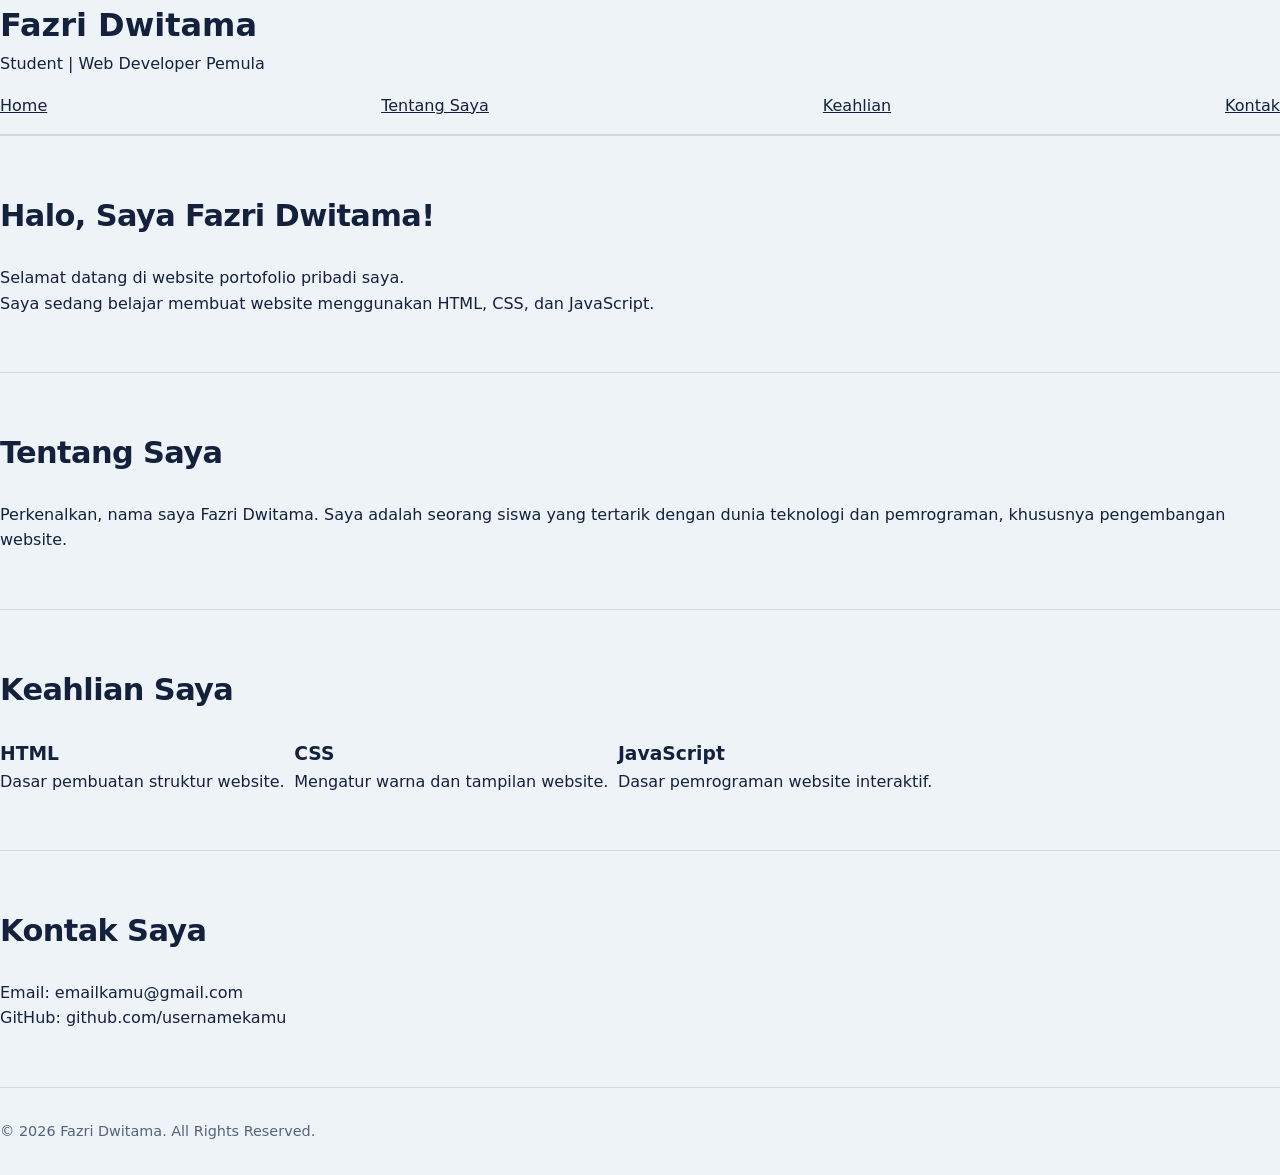
<file: index.html>
<!DOCTYPE html>
<html lang="id">
<head>
    <meta charset="UTF-8">
    <meta name="viewport" content="width=device-width, initial-scale=1.0">
    <title>Portfolio Fazri Dwitama</title>
    <link rel="stylesheet" href="style.css">
</head>
<body>

    <header>
        <h1>Fazri Dwitama</h1>
        <p>Student | Web Developer Pemula</p>
        <nav>
            <a href="#home">Home</a>
            <a href="#about">Tentang Saya</a>
            <a href="#skill">Keahlian</a>
            <a href="#contact">Kontak</a>
        </nav>
    </header>

    <section id="home">
        <h2>Halo, Saya Fazri Dwitama!</h2>
        <p>Selamat datang di website portofolio pribadi saya.</p>
        <p>Saya sedang belajar membuat website menggunakan HTML, CSS, dan JavaScript.</p>
    </section>

    <section id="about">
        <h2>Tentang Saya</h2>
        <p>
            Perkenalkan, nama saya Fazri Dwitama.
            Saya adalah seorang siswa yang tertarik dengan dunia
            teknologi dan pemrograman, khususnya pengembangan website.
        </p>
    </section>

    <section id="skill">
        <h2>Keahlian Saya</h2>

        <div class="skills">
            <div class="skill-box">
                <h3>HTML</h3>
                <p>Dasar pembuatan struktur website.</p>
            </div>

            <div class="skill-box">
                <h3>CSS</h3>
                <p>Mengatur warna dan tampilan website.</p>
            </div>

            <div class="skill-box">
                <h3>JavaScript</h3>
                <p>Dasar pemrograman website interaktif.</p>
            </div>
        </div>
    </section>

    <section id="contact">
        <h2>Kontak Saya</h2>
        <p>Email: emailkamu@gmail.com</p>
        <p>GitHub: github.com/usernamekamu</p>
    </section>

    <footer>
        <p>&copy; 2026 Fazri Dwitama. All Rights Reserved.</p>
    </footer>

</body>
</html>
</file>
<file: style.css>
/* style.css – Portfolio Siswa PPLG */
:root {
  --bg: #eef3f7;
  --surface: #ffffff;
  --ink: #14213d;
  --muted: #55637a;
  --accent: #f2a900;
  --line: #cfd9e4;
  --font: "Bricolage Grotesque", "Segoe UI", system-ui, sans-serif;
}
@media (prefers-color-scheme: dark) {
  :root {
    --bg: #0f1a2e;
    --surface: #182640;
    --ink: #eef3f7;
    --muted: #a6b3c6;
    --line: #2a3b5a;
  }
}
* { box-sizing: border-box; margin: 0; padding: 0; }
html { scroll-behavior: smooth; }
body {
  font-family: var(--font);
  background: var(--bg);
  color: var(--ink);
  line-height: 1.6;
}
a { color: inherit; }
:focus-visible { outline: 3px solid var(--accent); outline-offset: 3px; }
.wrap { max-width: 960px; margin: 0 auto; padding: 0 1.25rem; }

/* Navigasi */
header { border-bottom: 1px solid var(--line); }
nav { display: flex; justify-content: space-between; align-items: center; padding: 1rem 0; }
nav .logo { font-weight: 800; text-decoration: none; }
nav ul { display: flex; gap: 1.25rem; list-style: none; }
nav ul a { text-decoration: none; color: var(--muted); }
nav ul a:hover { color: var(--ink); text-decoration: underline; text-decoration-color: var(--accent); text-decoration-thickness: 3px; }

/* Hero */
.hero { padding: 5rem 0 4rem; }
.hero h1 {
  font-size: clamp(2.6rem, 9vw, 6rem);
  font-weight: 800;
  line-height: 1;
  letter-spacing: -0.03em;
  max-width: 14ch;
}
.hero h1 span { background: linear-gradient(transparent 62%, var(--accent) 62%); }
.hero p { margin-top: 1.5rem; max-width: 52ch; color: var(--muted); font-size: 1.15rem; }
.btns { margin-top: 2rem; display: flex; gap: .75rem; flex-wrap: wrap; }
.btn {
  display: inline-block; padding: .7rem 1.3rem; border-radius: 8px;
  font-weight: 600; text-decoration: none; border: 2px solid var(--ink);
}
.btn.primary { background: var(--ink); color: var(--bg); }
.btn:hover { background: var(--accent); border-color: var(--accent); color: #14213d; }

/* Section umum */
section { padding: 3.5rem 0; border-top: 1px solid var(--line); }
h2 { font-size: 1.9rem; letter-spacing: -0.02em; margin-bottom: 1.5rem; }

/* Tentang */
.about { display: grid; gap: 2rem; grid-template-columns: 1fr; }
@media (min-width: 720px) { .about { grid-template-columns: 2fr 1fr; } }
.about p + p { margin-top: 1rem; }
.facts { list-style: none; background: var(--surface); border: 1px solid var(--line); border-radius: 10px; padding: 1.25rem; }
.facts li { padding: .5rem 0; border-bottom: 1px solid var(--line); }
.facts li:last-child { border-bottom: 0; }
.facts b { display: block; font-size: .85rem; color: var(--muted); font-weight: 600; }

/* Skill */
.skills { display: flex; flex-wrap: wrap; gap: .6rem; list-style: none; }
.skills li {
  background: var(--surface); border: 1px solid var(--line);
  padding: .4rem .9rem; border-radius: 999px; font-weight: 600;
}

/* Proyek */
.projects { display: grid; gap: 1.25rem; grid-template-columns: repeat(auto-fit, minmax(260px, 1fr)); }
.project {
  background: var(--surface); border: 1px solid var(--line);
  border-left: 6px solid var(--accent); border-radius: 6px; padding: 1.25rem;
  display: flex; flex-direction: column; gap: .6rem;
}
.project h3 { font-size: 1.2rem; }
.project p { color: var(--muted); flex: 1; }
.project .tags { font-size: .85rem; font-weight: 600; }
.project a { font-weight: 600; }

/* Kontak */
.contact a.mail { font-size: clamp(1.3rem, 5vw, 2.2rem); font-weight: 800; word-break: break-all; }
.contact ul { list-style: none; display: flex; gap: 1.25rem; margin-top: 1.25rem; flex-wrap: wrap; }

footer { padding: 2rem 0; color: var(--muted); font-size: .9rem; border-top: 1px solid var(--line); }
</file>
